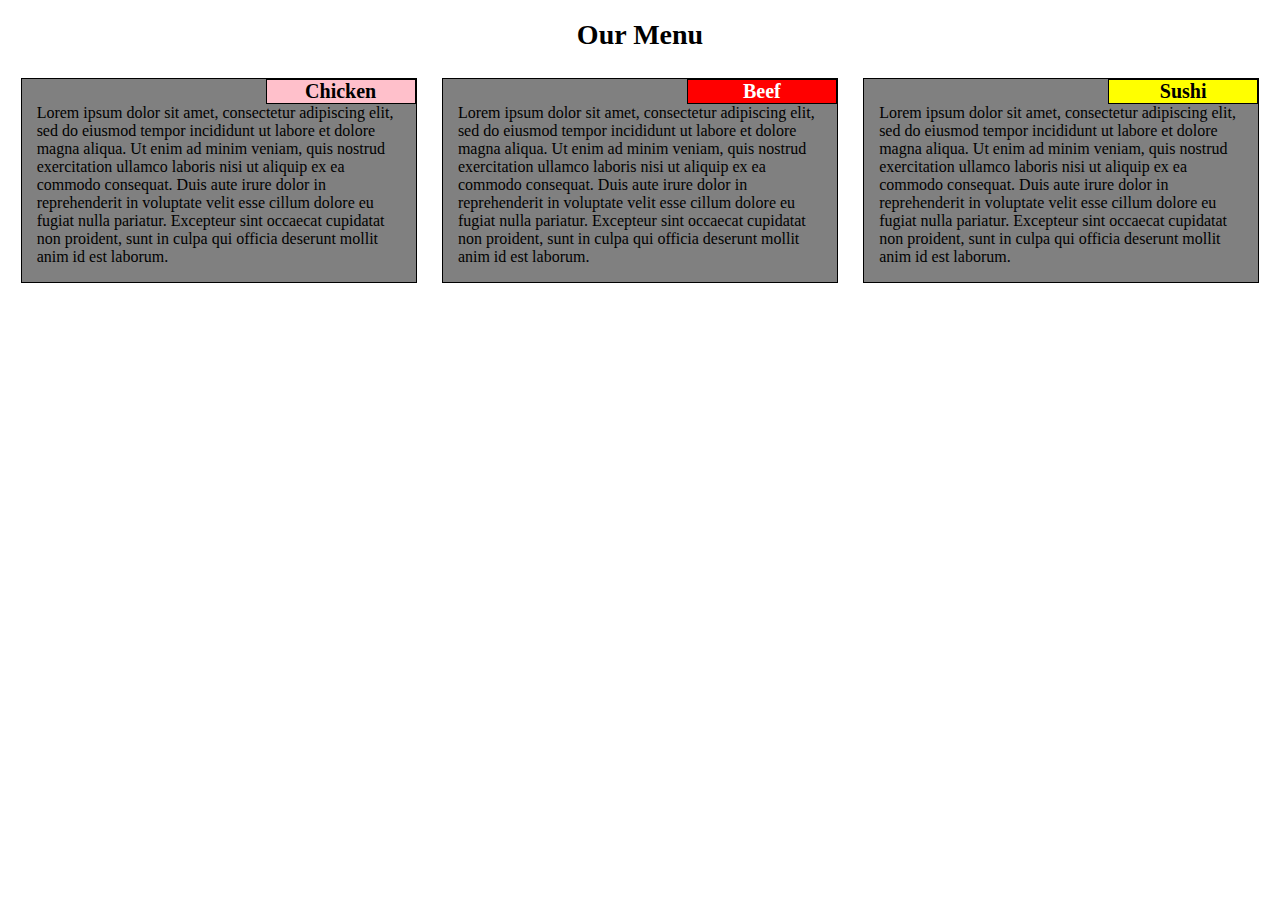
<file: module2-solution/index.html>
<!DOCTYPE html>
<html>
<head>
<meta charset="utf-8">
<meta name="viewport" content="width=device-width, initial-scale=1">
<title>Assignment Solution for Module 2</title>
<link rel="stylesheet" href="stylesheet.css">

<style>
</style>
</head>


<body>
<h1>Our Menu</h1>
<div class="row">
	<div class="col-lg-4 col-md-6 col-sm-12">
		<h2 id="chicken-header">Chicken</h2>
		<p>Lorem ipsum dolor sit amet, consectetur adipiscing elit, sed do eiusmod tempor incididunt ut labore et dolore magna aliqua. Ut enim ad minim veniam, quis nostrud exercitation ullamco laboris nisi ut aliquip ex ea commodo consequat. Duis aute irure dolor in reprehenderit in voluptate velit esse cillum dolore eu fugiat nulla pariatur. Excepteur sint occaecat cupidatat non proident, sunt in culpa qui officia deserunt mollit anim id est laborum.</p></div>
	<div class="col-lg-4 col-md-6 col-sm-12">
		<h2 id="beef-header">Beef</h2>
		<p>Lorem ipsum dolor sit amet, consectetur adipiscing elit, sed do eiusmod tempor incididunt ut labore et dolore magna aliqua. Ut enim ad minim veniam, quis nostrud exercitation ullamco laboris nisi ut aliquip ex ea commodo consequat. Duis aute irure dolor in reprehenderit in voluptate velit esse cillum dolore eu fugiat nulla pariatur. Excepteur sint occaecat cupidatat non proident, sunt in culpa qui officia deserunt mollit anim id est laborum.</p></div>
	<div class="col-lg-4 col-md-6 col-sm-12">
		<h2 id="sushi-header">Sushi</h2>
		<p>Lorem ipsum dolor sit amet, consectetur adipiscing elit, sed do eiusmod tempor incididunt ut labore et dolore magna aliqua. Ut enim ad minim veniam, quis nostrud exercitation ullamco laboris nisi ut aliquip ex ea commodo consequat. Duis aute irure dolor in reprehenderit in voluptate velit esse cillum dolore eu fugiat nulla pariatur. Excepteur sint occaecat cupidatat non proident, sunt in culpa qui officia deserunt mollit anim id est laborum.</p></div>

</body>
</html>
</file>
<file: module2-solution/stylesheet.css>
*{
box-sizing: border-box;
font-family: Cursive;
}

.row {
width: 100%;
text-align: center;
margin: 0;
background: none;
}

	/****  Desktop ****/
@media (min-width: 992px) {
  .col-lg-1, .col-lg-2, .col-lg-3, .col-lg-4, .col-lg-5, .col-lg-6, .col-lg-7, .col-lg-8, .col-lg-9, .col-lg-10, .col-lg-11, .col-lg-12 {
 	float:left;
    border: 1px solid black;
  }
  .col-lg-1 {
    width: 8.33%;
  }
  .col-lg-2 {
    width: 16.66%;
  }
  .col-lg-3 {
    width: 25%;
  }
  .col-lg-4 {
    width: 31.33%;
  }
  .col-lg-5 {
    width: 41.66%;
  }
  .col-lg-6 {
    width: 48%;
  }
  .col-lg-7 {
    width: 58.33%;
  }
  .col-lg-8 {
    width: 66.66%;
  }
  .col-lg-9 {
    width: 74.99%;
  }
  .col-lg-10 {
    width: 83.33%;
  }
  .col-lg-11 {
    width: 91.66%;
  }
  .col-lg-12 {
    width: 100%;
  }
}

	/****  Tablet ****/
@media (min-width: 768px) and (max-width: 991px) {
  .col-md-1, .col-md-2, .col-md-3, .col-md-4, .col-md-5, .col-md-6, .col-md-7, .col-md-8, .col-md-9, .col-md-10, .col-md-11, .col-md-12 {
    float: left;
    border: 1px solid black;
  }
  .col-md-1 {
    width: 8.33%;
  }
  .col-md-2 {
    width: 16.66%;
  }
  .col-md-3 {
    width: 25%;
  }
  .col-md-4 {
    width: 31.33%;
  }
  .col-md-5 {
    width: 41.66%;
  }
  .col-md-6 {
    width: 48%;
  }

  .col-md-6:nth-child(3) {
  	width: 98%;
  }

  .col-md-7 {
    width: 58.33%;
  }
  .col-md-8 {
    width: 66.66%;
  }
  .col-md-9 {
    width: 74.99%;
  }
  .col-md-10 {
    width: 83.33%;
  }
  .col-md-11 {
    width: 91.66%;
  }
  .col-md-12 {
    width: 98%;
  }
}


	/****  Mobile ****/
@media (max-width: 767px) {
  .col-sm-1, .col-sm-2, .col-sm-3, .col-sm-4, .col-sm-5, .col-sm-6, .col-sm-7, .col-sm-8, .col-sm-9, .col-sm-10, .col-sm-11, .col-sm-12 {
    float: left;
    border: 1px solid black;
  }
  .col-sm-1 {
    width: 8.33%;
  }
  .col-sm-2 {
    width: 16.66%;
  }
  .col-sm-3 {
    width: 25%;
  }
  .col-sm-4 {
    width: 31.33%;
  }
  .col-sm-5 {
    width: 41.66%;
  }
  .col-sm-6 {
    width: 48%;
  }
  .col-sm-7 {
    width: 58.33%;
  }
  .col-sm-8 {
    width: 66.66%;
  }
  .col-sm-9 {
    width: 74.99%;
  }
  .col-sm-10 {
    width: 83.33%;
  }
  .col-sm-11 {
    width: 91.66%;
  }
  .col-sm-12 {
    width: 98%;
  }
}

#chicken-header {
background-color: pink;
width: 150px;
}

#beef-header{
background-color: red;
color: white;
width: 150px;
}

#sushi-header{
background-color: yellow;
width: 150px;
}

div {
background-color: grey;
margin: 1% 1% 1% 1%;
display: inline-block;

}

h1 {
margin-bottom: 15px;
font-size: 175%;
text-align: center;
font-weight: bold;
}

h2 {
border: 1px solid black;
float:right;
font-size: 125%;
text-align: center;
margin:0px;
font-weight: bold;
}

p {
padding: 0px 15px 0px 15px;
clear: right;
text-align:left;
}
</file>
